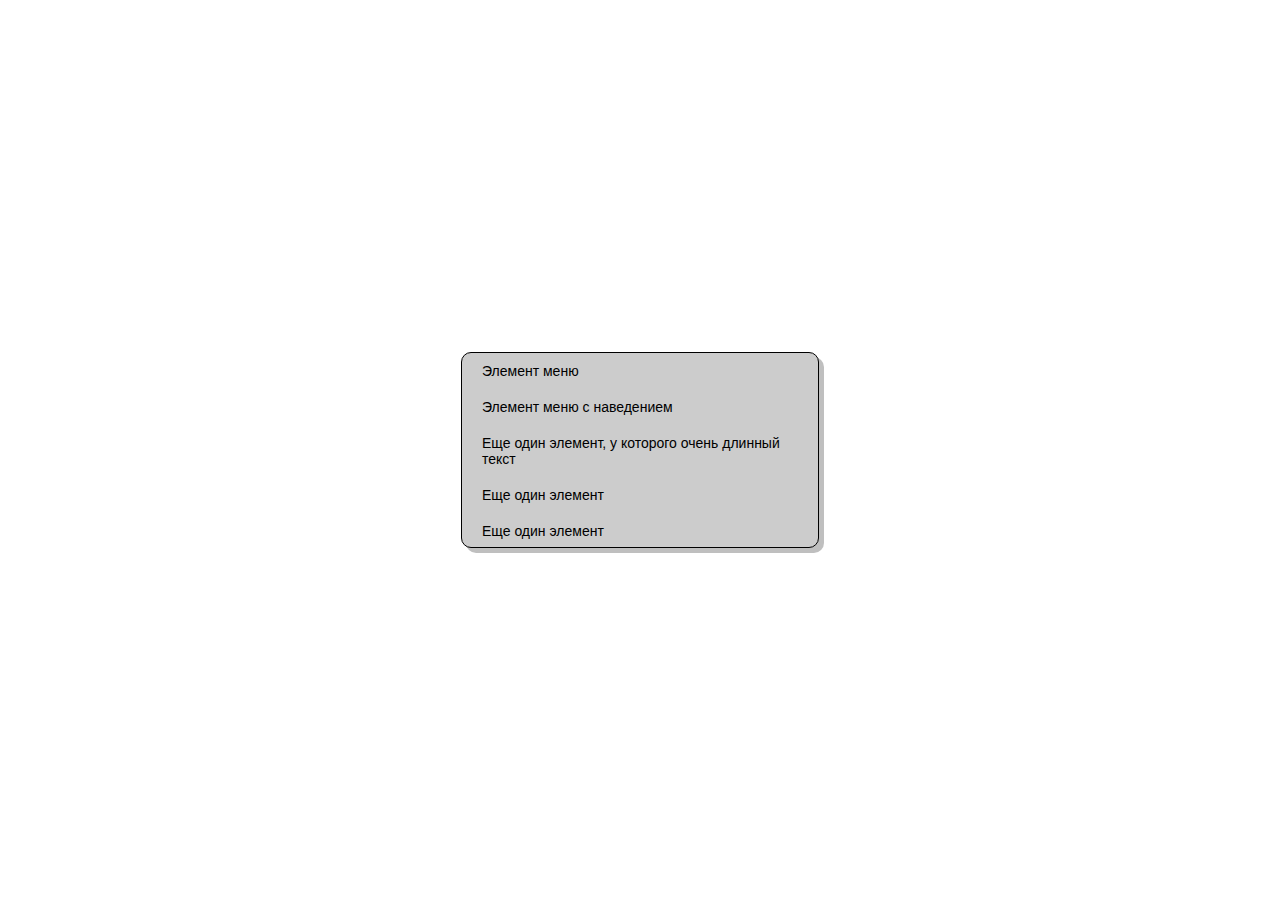
<file: task-01/index.html>
<!DOCTYPE html>
<html lang="en">
  <head>
    <meta charset="UTF-8" />
    <meta name="viewport" content="width=device-width, initial-scale=1.0" />
    <link rel="stylesheet" href="style.css" type="text/css" />
    <title>task 01</title>
  </head>
  <body>
    <div class="menu">
      <div class="menu-item">Элемент меню</div>
      <div class="menu-item">Элемент меню с наведением</div>
      <div class="menu-item">
        Еще один элемент, у которого очень длинный текст
      </div>
      <div class="menu-item">Еще один элемент</div>
      <div class="menu-item">Еще один элемент</div>
    </div>
  </body>
</html>
</file>
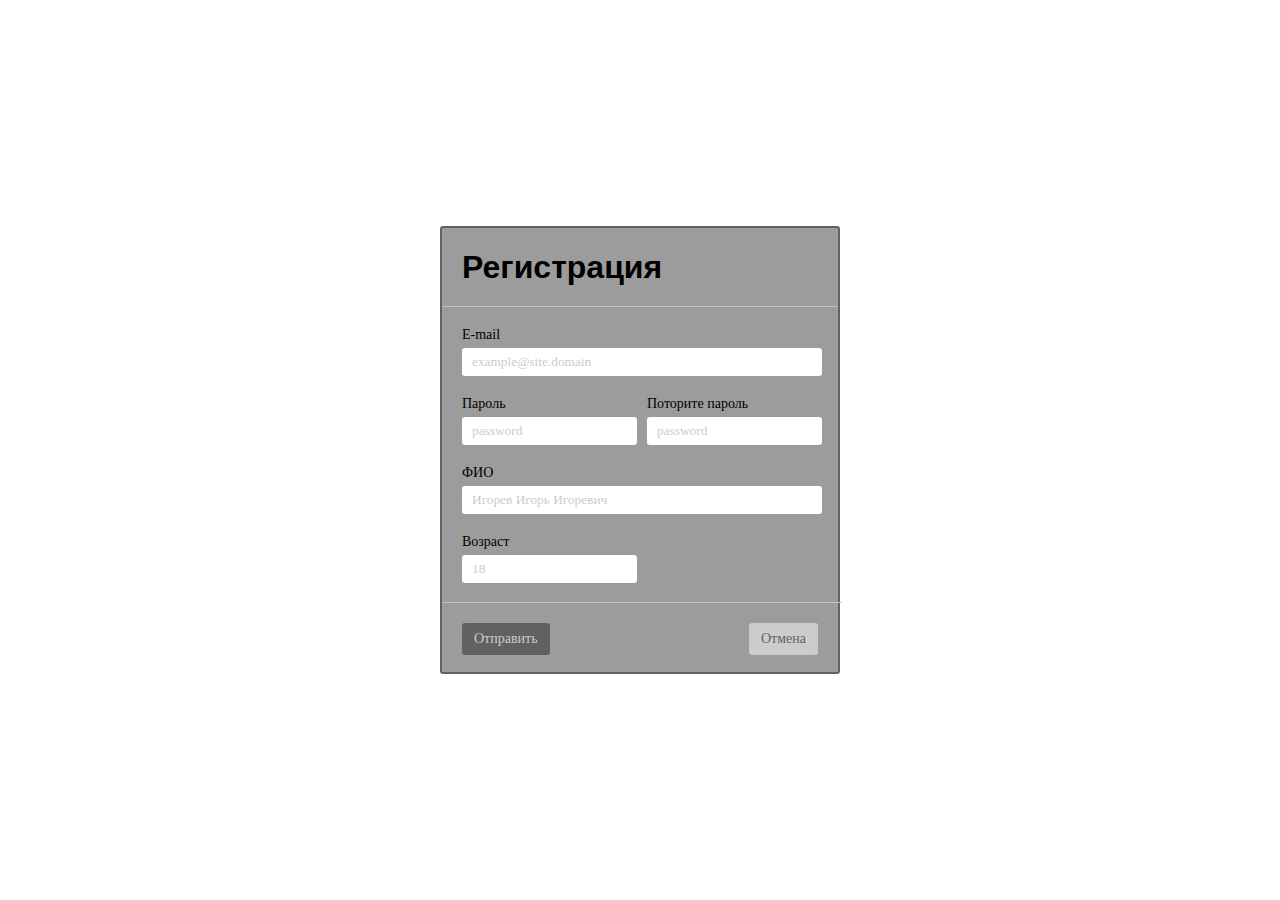
<file: task-02/index.html>
<!DOCTYPE html>
<html lang="en">
  <head>
    <meta charset="UTF-8" />
    <meta name="viewport" content="width=device-width, initial-scale=1.0" />
    <link rel="stylesheet" href="style.css" type="text/css" />
    <title>task 02</title>
  </head>
  <body>
    <form action="#" class="form">
      <div class="form-header">Регистрация</div>
      <div class="form-body">
        <div class="form-body__email input-section">
          <label for="email">E-mail</label>
          <input
            id="email"
            type="e-mail"
            placeholder="example@site.domain"
            required
          />
        </div>
        <div class="form-body__password input-section">
          <div class="password">
            <label for="password">Пароль</label>
            <input
              id="password"
              type="password"
              placeholder="password"
              required
            />
          </div>
          <div class="password-confirm">
            <label for="password-confirm">Поторите пароль</label>
            <input
              id="password-confirm"
              type="password"
              placeholder="password"
              required
            />
          </div>
        </div>
        <div class="form-body__fullname input-section">
          <label for="fullname">ФИО</label>
          <input
            id="fullname"
            type="text"
            placeholder="Игорев Игорь Игоревич"
            required
            pattern="[A-Za-z0-9]{1,20}"
          />
        </div>
        <div class="form-body__age input-section">
          <label for="age" for="">Возраст</label>
          <input id="age" type="number" placeholder="18" required />
        </div>
      </div>
      <div class="form-footer">
        <button class="form-footer__btn form-footer__btn-send">
          Отправить
        </button>
        <button class="form-footer__btn form-footer__btn-cancel">Отмена</button>
      </div>
    </form>
  </body>
</html>
</file>
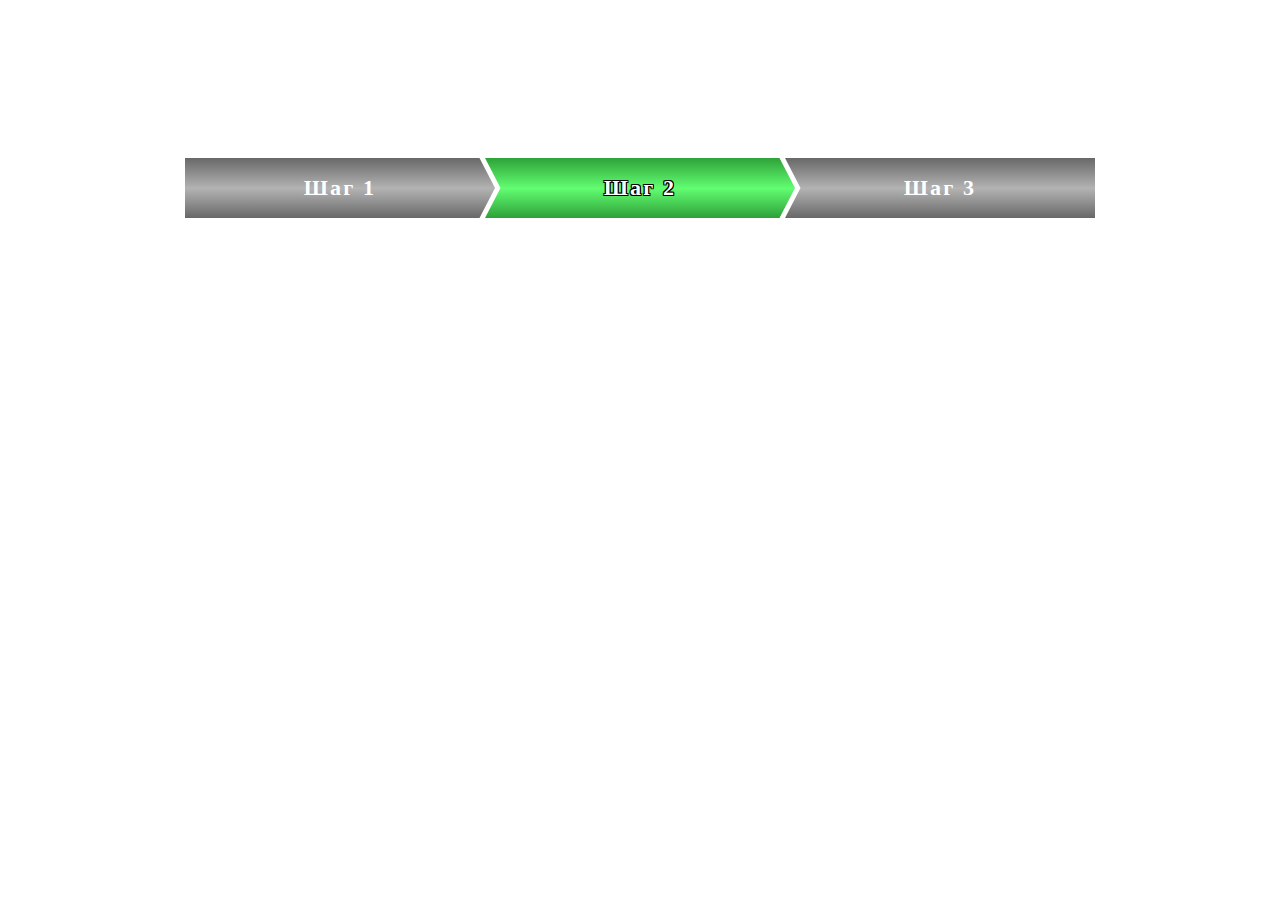
<file: task-03/index.html>
<!DOCTYPE html>
<html lang="en">
  <head>
    <meta charset="UTF-8" />
    <meta name="viewport" content="width=device-width, initial-scale=1.0" />
    <link rel="stylesheet" href="style.css" type="text/css" />
    <title>task 03</title>
  </head>
  <body>
    <div class="wrap">
      <div class="first">Шаг 1</div>
      <div class="second active">Шаг 2</div>
      <div class="third">Шаг 3</div>
    </div>
  </body>
</html>
</file>
<file: task-01/style.css>
* {
  margin: 0;
  padding: 0;
  box-sizing: border-box;
  font-family: Roboto, sans-serif;
  font-size: 14px;
}

body {
  width: 100vw;
  height: 100vh;
  display: flex;
  justify-content: center;
  align-items: center;
}

.menu {
  width: 358px;
  height: 196px;
  border: 1px solid #000000;
  display: flex;
  flex-direction: column;
  align-items: flex-start;
  padding: 0px;
  background: #cccccc;
  box-sizing: border-box;
  box-shadow: 5px 5px 0px rgba(0, 0, 0, 0.25);
  border-radius: 10px;
}

.menu-item {
  padding: 10px 20px;
  width: 100%;
  font-style: normal;
  font-weight: normal;
  font-size: 14px;
  line-height: 16px;
}

.menu-item:hover {
  background-color: #9c9c9c;
}
</file>
<file: task-02/style.css>
* {
  margin: 0;
  padding: 0;
  box-sizing: border-box;
  font-family: 'Roboto', 'sans-serif';
  /* font-size: 14px; */
}

body {
  width: 100vw;
  height: 100vh;
  display: flex;
  justify-content: center;
  align-items: center;
}

input {
  height: 28px;
  padding: 6px 10px;
  border-radius: 3px;
  border: none;
  margin-top: 5px;
}

input::placeholder {
  color: #cccccc;
}

.input-section {
  width: 360px;
  height: 49px;
}

.form {
  width: 400px;
  height: 448px;
  background: #9c9c9c;
  border: 2px solid #626262;
  display: flex;
  flex-direction: column;
  align-items: flex-start;
  box-sizing: border-box;
  border-radius: 3px;
}

.form-header,
.form-body,
.form-footer {
  padding: 20px;
}

.form-header {
  width: 100%;
  font-family: 'Roboto', sans-serif;
  font-style: medium;
  font-size: 32px;
  line-height: 38px;
  text-align: left;
  border-bottom: 1px solid #c4c4c4;
  font-weight: 600;
}

.form-body {
  display: flex;
  flex-direction: column;
  height: 296px;
  font-family: Roboto;
  font-size: 14px;
  font-style: normal;
  font-weight: 400;
  line-height: 16px;
  letter-spacing: 0em;
  text-align: left;
  border-bottom: 1px solid #c4c4c4;
}

.form-body__email,
.form-body__fullname,
.form-body__age {
  display: flex;
  flex-direction: column;
  margin-bottom: 20px;
}

.form-body__password {
  display: flex;
  margin-bottom: 20px;
}

.password label {
  margin-bottom: 15px;
}

.password input,
.password-confirm input,
.form-body__age {
  width: 175px;
}

.password-confirm {
  margin-left: 10px;
}
.password-confirm label {
  margin-bottom: 5px;
}

.form-footer {
  display: flex;
  width: 100%;
  justify-content: space-between;
}

.form-footer__btn {
  height: 32px;
  padding: 8px 12px;
  font-family: Roboto;
  font-style: normal;
  font-weight: normal;
  font-size: 14px;
  line-height: 16px;
  text-align: center;
  border-radius: 3px;
  border: none;
  outline: none;
}

.form-footer__btn-send {
  background-color: #616161;
  color: #cccccc;
}

.form-footer__btn-cancel {
  background-color: #cccccc;
  color: #616161;
}
</file>
<file: task-03/style.css>
body {
  padding-top: 150px;
}

.wrap {
  display: flex;
  justify-content: center;
  font-family: Roboto;
  font-size: 22px;
  font-style: normal;
  font-weight: 700;
  line-height: 26px;
  letter-spacing: 0.1em;
  text-align: center;
}

.first,
.second,
.third {
  width: 310px;
  height: 60px;
  display: flex;
  justify-content: center;
  align-items: center;
  background: linear-gradient(180deg, #686868 0%, #b3b3b3 50.52%, #686868 100%);
  color: #fff;
  text-shadow: 0px 0px 4px 0px #fff 50%;
}

.first:hover,
.third:hover {
  background: linear-gradient(180deg, #2ea239 0%, #62fd71 50.52%, #2ea139 100%);
  text-shadow: 1px 0 0 #000, -1px 0 0 #000, 0 1px 0 #000, 0 -1px 0 #000,
    1px 1px #000, -1px -1px 0 #000, 1px -1px 0 #000, -1px 1px 0 #000;
}

.first {
  clip-path: polygon(95% 0, 100% 50%, 95% 100%, 0 100%, 0 0);
}

.second {
  clip-path: polygon(0 0, 95% 0%, 100% 50%, 95% 100%, 0 100%, 5% 50%);
  margin-left: -10px;
}

.third {
  clip-path: polygon(0 0, 100% 0, 100% 50%, 100% 100%, 0 100%, 5% 50%);
  margin-left: -10px;
}

.active {
  background: linear-gradient(180deg, #2ea239 0%, #62fd71 50.52%, #2ea139 100%);
  text-shadow: 1px 0 0 #000, -1px 0 0 #000, 0 1px 0 #000, 0 -1px 0 #000,
    1px 1px #000, -1px -1px 0 #000, 1px -1px 0 #000, -1px 1px 0 #000;
}
</file>
